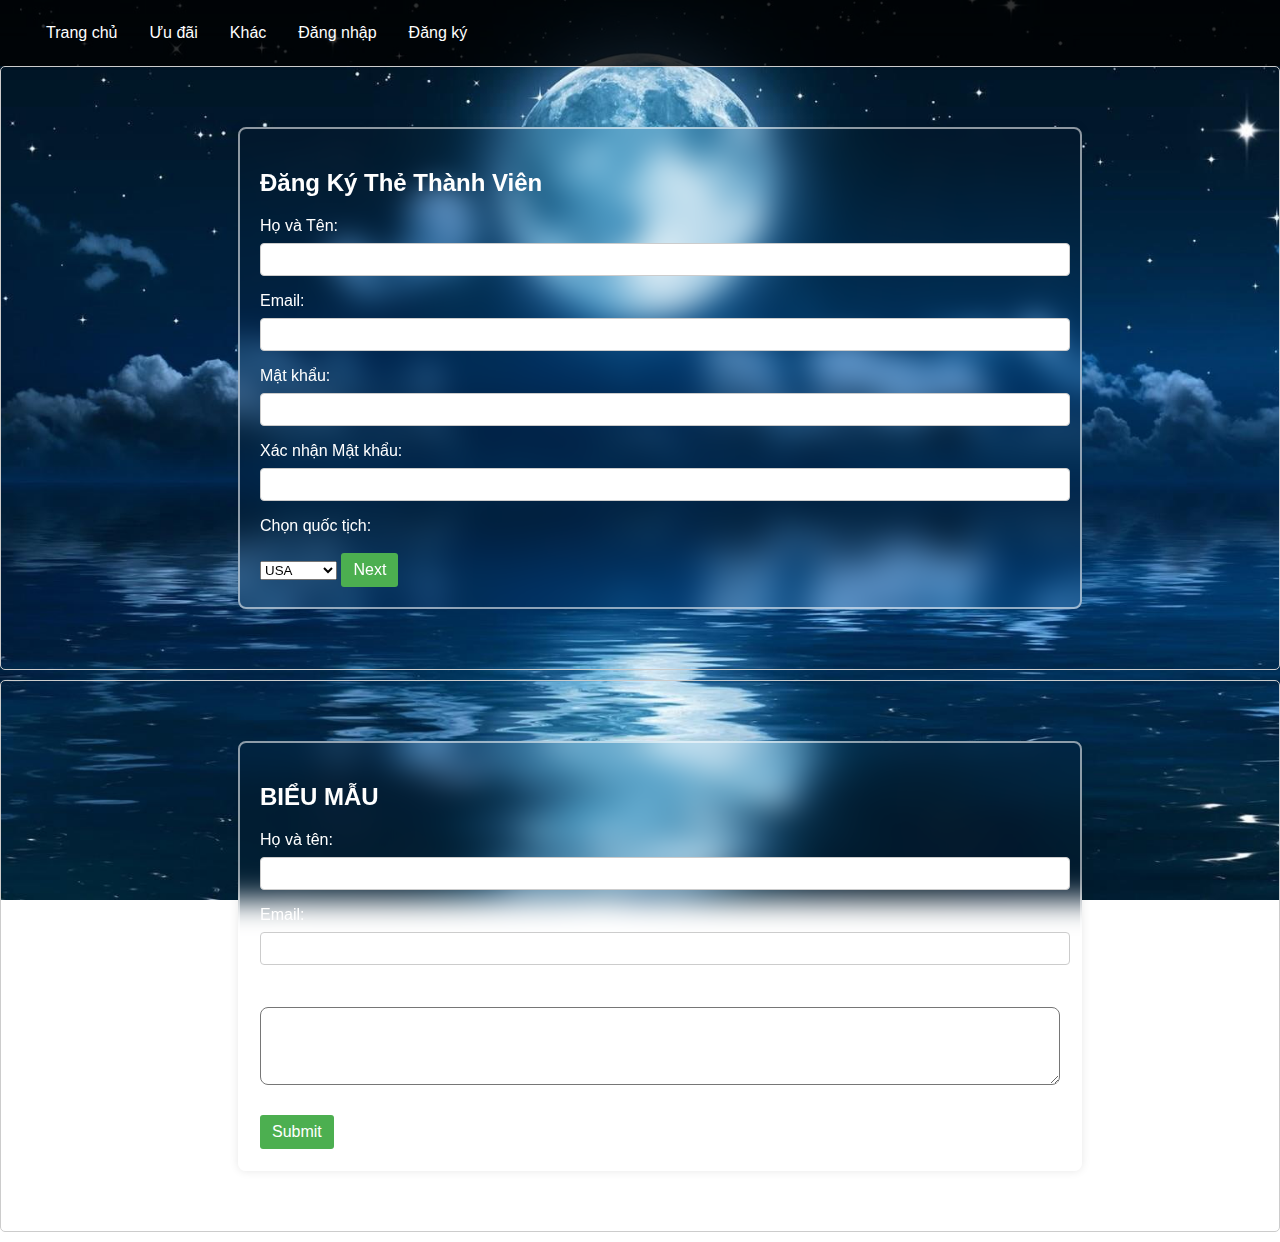
<file: index.html>
<!DOCTYPE html>
<html lang="en">
<head>
    <meta charset="UTF-8">
    <meta name="viewport" content="width=device-width, initial-scale=1.0">
    <title>Đăng ký thẻ thành viên</title>
    <link rel="stylesheet" href="style.css">
</head>
<body>
    <header>
        <nav>
            <a href="index.html" >Trang chủ</a>
            <a href="#">Ưu đãi</a>
            <div class="dropdown">
                <button class="dropbtn">Khác
                    <i class="fa fa-caret-down"></i>
                </button>
                <div class="dropdown-content">
                    <a href="#service">Service</a>
                    <a href="#contact">Contact</a>
                </div>
            </div>
            <a href="login.html" target="_blank">Đăng nhập</a>
            <a href="login.html" target="_blank"q>Đăng ký</a>
        </nav>        
    </header>

    <main>
        <div class="guided-action" id="step1">
            <div class="container">
                <h2>Đăng Ký Thẻ Thành Viên</h2>
                <label for="fullName">Họ và Tên:</label>
                <input type="text" id="fullName" name="fullName" required>
            
                <label for="email">Email:</label>
                <input type="email" id="email" name="email" required>
            
                <label for="password">Mật khẩu:</label>
                <input type="password" id="password" name="password" required>
            
                <label for="confirmPassword">Xác nhận Mật khẩu:</label>
                <input type="password" id="confirmPassword" name="confirmPassword" required>

                <label for="password">Chọn quốc tịch:</label>
                <select id="countrySelect">
                    <option value="USA">USA</option>
                    <option value="Canada">Canada</option>
                    <option value="VietNam">Việt Nam</option>
                    <option value="UK">UK</option>
                </select>
                <button class="action-button" onclick="nextStep('step2')">Next</button>
            </div> 
        </div>

        <div class="guided-action" id="step2" style="display: none;">
            <div class="container">
                <label for="bank">Liên kết tài khoản:
                    <select id="bankSelect">
                        <option value="Vietcombank">Vietcombank</option>
                        <option value="MBbank">MBbank</option>
                        <option value="Momo">Momo</option>
                        <option value="Kplus">K plus</option>
                    </select>
                </label>

                <label for="card">Chọn Loại thẻ:</label>

                <div class="radio-group">
                    <label for="radio1"> Thẻ Thường
                        <input type="radio" id="radio1" name="radio-group" checked>
                        <img src="img/normal.webp" alt="Option 1 Image">
                    </label>

                    <label for="radio2">Thẻ VIP
                        <input type="radio" id="radio2" name="radio-group">
                        <img src="img/vip.webp" alt="Option 2 Image">
                    </label>
                </div>

                <button class="action-button" onclick="nextStep('step1')">Back</button>
                <button class="action-button" onclick="nextStep('step3')">Next</button>
            </div>
        </div>

        <div class="guided-action" id="step3" style="display: none;">
            <div class="container">
                <h2>Xác Nhận Thông Tin</h2>
        
                <p>Họ và Tên: <span id="confirmFullName"></span></p>
                <p>Email: <span id="confirmEmail"></span></p>
                <p>Mật khẩu: *********</p>
                <p>Quốc tịch:<span id="confirmNationality"></span></p>
                <p><strong>Tài khoản ngân hàng:</strong> <span id="confirmBank"></span></p>
        
                <button class="action-button" onclick="nextStep('step2')">Back</button>
                <button class="action-button" onclick="nextStep('step4')">Submit</button>
            </div>
        </div>
        <div class="guided-action" id="step4" style="display: none;">
            <div class="container">
                <div class="step4-text">
                    <h1>
                        CHÚC MỪNG BẠN ĐÃ TRỞ THÀNH HỘI VIÊN CỦA CHÚNG TÔI
                    </h1>
                </div>
            </div>
        </div>

        <div class="guided-action">
            <div class="container">
                <h2>BIỂU MẪU</h2>
                <form action="#" method="post">
                    <label for="name">Họ và tên:</label>
                    <input type="text" id="name" name="name" required>
            
                    <label for="email">Email:</label>
                    <input type="email" id="email" name="email" required>
            
                    <label for="message">Nội dung:</label>
                    <textarea id="message" name="message" rows="4" required></textarea>
            
                    <button class="action-button">Submit</button>
                </form>
            </div>
        </div>
    </main>

    <script>
        function nextStep(step) {
            // Ẩn hiện các bước
            document.getElementById('step1').style.display = 'none';
            document.getElementById('step2').style.display = 'none';
            document.getElementById('step3').style.display = 'none';
            document.getElementById('step4').style.display = 'none';
    
            // Hiển thị bước tiếp theo
            document.getElementById(step).style.display = 'block';
    
            // Cập nhật thông tin từ step 1 và 2 vào step 3
            if (step === 'step3') {
                document.getElementById('confirmFullName').innerText = document.getElementById('fullName').value;
                document.getElementById('confirmEmail').innerText = document.getElementById('email').value;
                document.getElementById('confirmNationality').innerText = document.getElementById('countrySelect').value;
                document.getElementById('confirmBank').innerText = document.getElementById('bankSelect').value;
    
                // Lấy giá trị của radio button được chọn
                var cardTypeRadios = document.getElementsByName('card-type');
                for (var i = 0; i < cardTypeRadios.length; i++) {
                    if (cardTypeRadios[i].checked) {
                        document.getElementById('confirmCardType').innerText = cardTypeRadios[i].nextElementSibling.textContent.trim();
                    }
                }
            }
        }
    </script>
    
  </body>
</html>
</file>
<file: style.css>
body {
  font-family: 'Arial', sans-serif;
  background-image: url(img/background.jpg) ;
  align-items: center;
  justify-content: center;
  margin: 0;
  padding: 0;
  background-position: center; 
  background-repeat: no-repeat; 
  background-attachment: fixed;
  background-size: cover;
}

header {
  background-color: rgba(0, 0, 0, 0.8);
  padding: 10px 30px;
  text-align: center;
  color: white;
  display: flex;
}
nav {
overflow: hidden;
}

nav a {
float: left;
display: block;
color: #ffffff;
text-align: center;
padding: 14px 16px;
text-decoration: none;
}

nav a:hover {
background-color: #ffffff;
color: #333;
}

.dropdown {
float: left;
overflow: hidden;
}

.dropdown .dropbtn {
font-size: 16px;  
border: none;
outline: none;
color: #ffffff;
padding: 14px 16px;
background-color: inherit;
font-family: inherit;
margin: 0;
}

.dropdown-content {
display: none;
position: absolute;
background-color: #0000004e;
min-width: 160px;
box-shadow: 0 8px 16px 0 rgba(0,0,0,0.2);
z-index: 1;
}

.dropdown-content a {
float: none;
color: #d0d0d0;
padding: 12px 16px;
text-decoration: none;
display: block;
text-align: left;
}

.dropdown-content a:hover {
background-color: #ddd;
}

.dropdown:hover .dropdown-content {
display: block;
}

.guided-action {
  padding: 10px;
  border: 1px solid #ccc;
  border-radius: 5px;
  margin-bottom: 10px;
  padding-left: 50px;
}

.guided-action h3, p, h1{
  color: #ffffff;
}
.action-button {
  border-radius: 3px;
  background-color: #4caf50;
  color: white;
  border: none;
  padding: 8px 12px;
  text-align: center;
  text-decoration: none;
  display: inline-block;
  font-size: 16px;
  margin-top: 10px;
  cursor: pointer;
  transition: background-color 0.3s ease, color 0.3s ease;
}
.action-button:hover {
  background-color: #6dd6ff;
  color: #fff;
}
span{
  color: #ffffff;
}
.container {
  max-width:800px;
  margin: 50px auto;
  background: transparent;
  backdrop-filter: blur(15px);
  border: 2px solid rgba(255, 255, 255, 0.553);
  padding: 20px;
  border-radius: 8px;
  box-shadow: 0 0 10px rgba(0, 0, 0, 0.1);
  color: #ffffff;
}

label {
  display: block;
  margin-bottom: 8px;
}

input {
  width: 100%;
  padding: 8px 0px 8px 8px;
  margin-bottom: 16px;
  border: 1px solid #ccc;
  border-radius: 4px;
}

.radio-group {
  display: flex;
  align-items: center;
}

.radio-group label {
  margin-right: 10px;
  display: flex;
  align-items: center;
}

.radio-group label,
.radio-group input {
  display: inline-block;
  vertical-align: middle;
}

.radio-group img {
  margin-left: 5px;
  max-width: 240px;
  max-height: 240px;
}

p{
  color: #ffffff;
}
h1 {
  color: #ffffff;
  display: flex;
  justify-content: center; 
  padding: 20px;
}
.step4-text {
  text-align: center;
}
textarea {
  width: 100%;
  padding: 8px;
  margin-bottom: 16px;
  box-sizing: border-box;
  border-radius: 8px;
}
</file>
